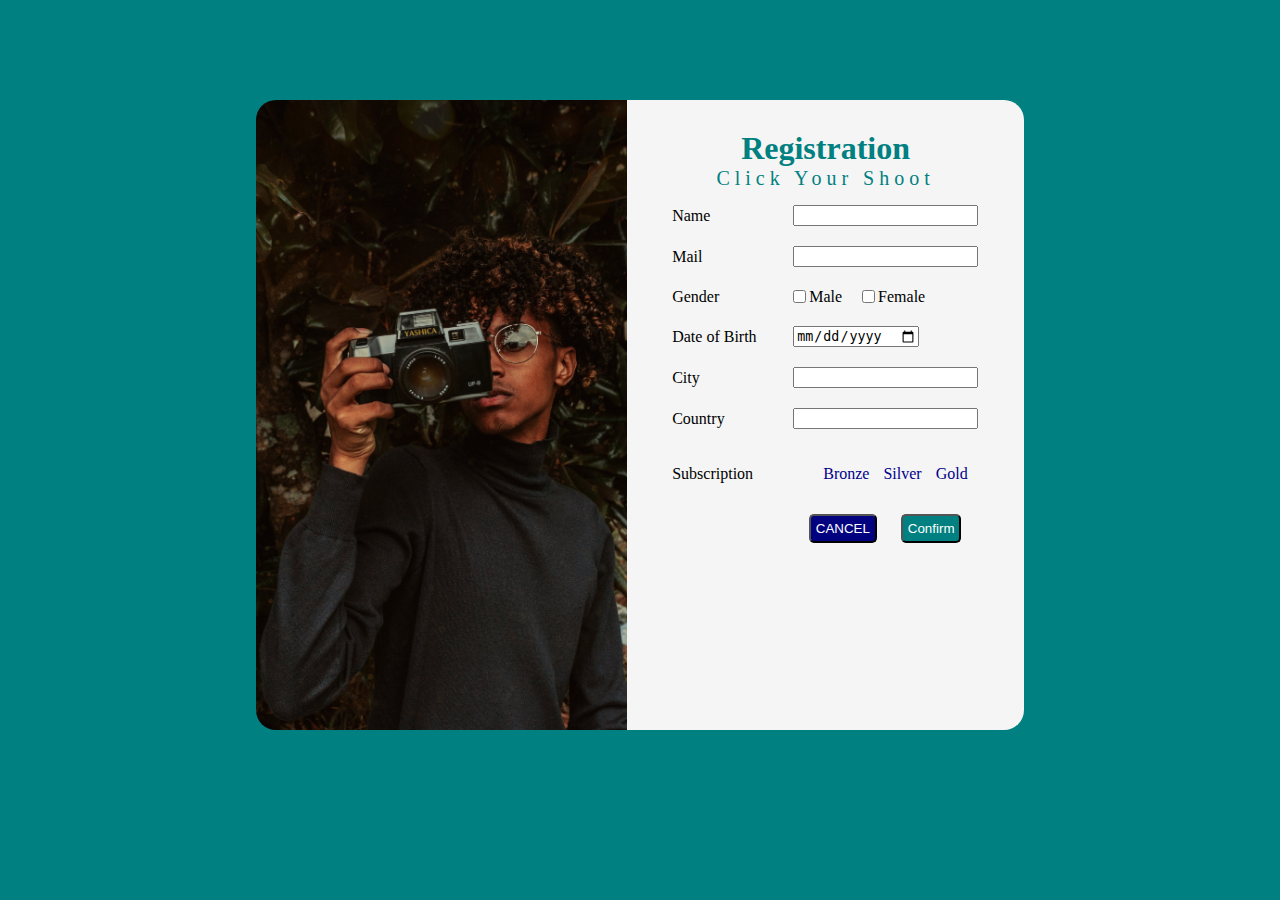
<file: index.html>
<!DOCTYPE html>
<html lang="en">
<head>
    <meta charset="UTF-8">
    <meta http-equiv="X-UA-Compatible" content="IE=edge">
    <meta name="viewport" content="width=device-width, initial-scale=1.0">
    <title>Login</title>
    <link rel="stylesheet" href="style.css">
</head>
<body>
    <div class="container">
        <div class="photo">
            <img src="image.jpeg" alt="photographer">
        </div>
        <div class="registraion_form">
            <h1>Registration</h1>
            <p>Click Your Shoot</p>
            <form>
                <div class="form1">
                    <label for="name">Name</label>
                    <input type="text" name="name" id="fname">
                </div>
                <div class="form1">
                    <label for="mailId">Mail</label>
                    <input type="mail" name="Mail" id="rmail">
                </div>
                <div class="form1">
                    <label for="gender">Gender</label>
                    <input type="checkbox" name="Male" id="male" value="Male">Male</input>
                    <input type="checkbox" name="Female" id="female" value="Female">Female</input>
                </div>
                <div class="form1">
                    <label for="DOB">Date of Birth</label>
                    <input type="date" name="dob" id="dob">
                </div>
                <div class="form1">
                    <label for="cityname">City</label>
                    <input type="text" name="cityname" id="cty">
                </div>
                <div class="form1">
                    <label for="countryname">Country</label>
                    <input type="text" name="countryname" id="count">
                </div>
                <div class="form1">
                    <label for="Sub">Subscription</label>
                    <ul>
                        <li><a href="#">Bronze</a></li>
                        <li><a href="#">Silver</a></li>
                        <li><a href="#">Gold</a></li>
                    </ul>
                </div>
                <div class="btn">
                    <input type="button" id="can" value="CANCEL">
                    <input type="button" id="con" value="Confirm">
                </div>
                
            </form>
        </div>
    </div>
</body>
</html>
</file>
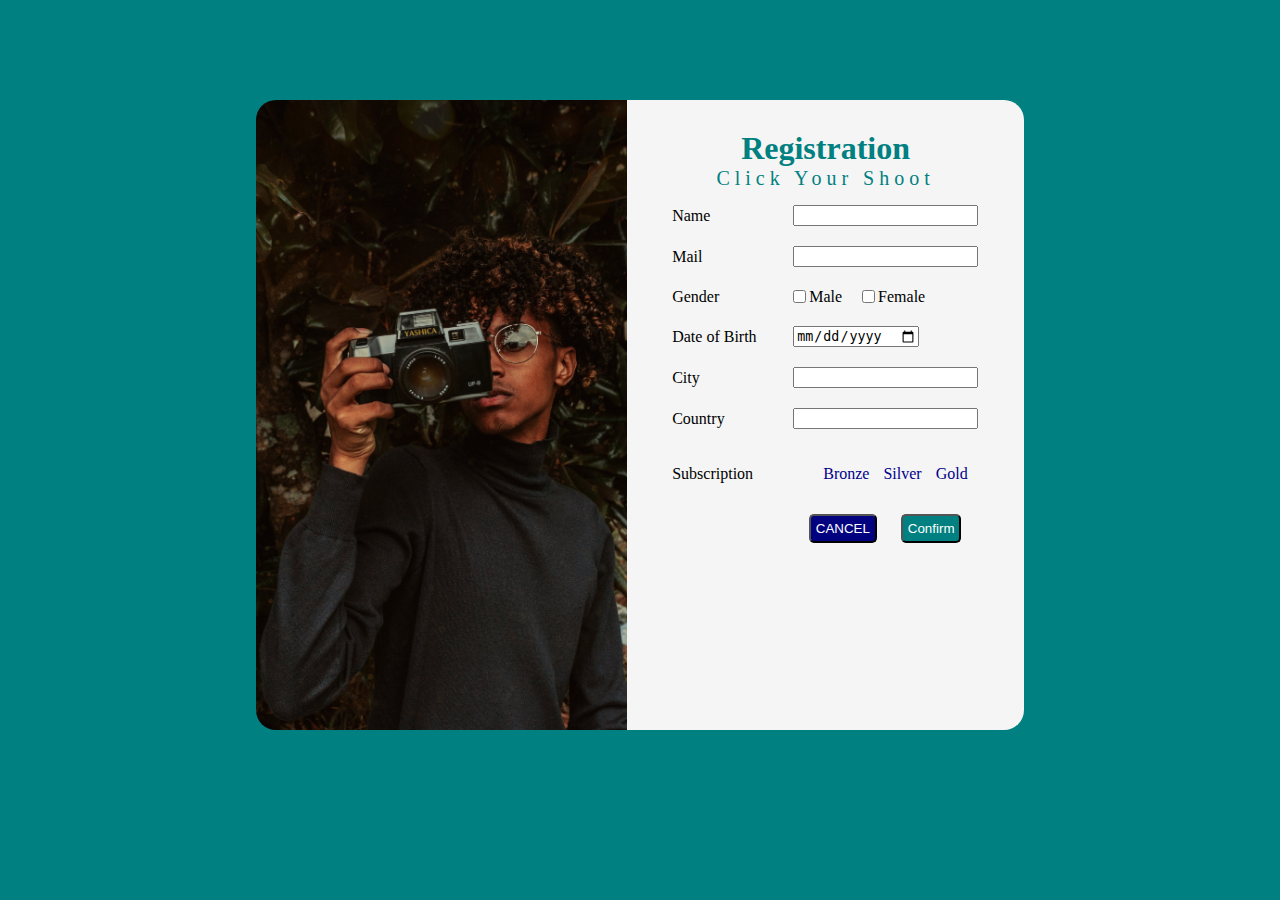
<file: login.html>
<!DOCTYPE html>
<html lang="en">
<head>
    <meta charset="UTF-8">
    <meta http-equiv="X-UA-Compatible" content="IE=edge">
    <meta name="viewport" content="width=device-width, initial-scale=1.0">
    <title>Login</title>
    <link rel="stylesheet" href="style.css">
</head>
<body>
    <div class="container">
        <div class="photo">
            <img src="image.jpeg" alt="photographer">
        </div>
        <div class="registraion_form">
            <h1>Registration</h1>
            <p>Click Your Shoot</p>
            <form>
                <div class="form1">
                    <label for="name">Name</label>
                    <input type="text" name="name" id="fname">
                </div>
                <div class="form1">
                    <label for="mailId">Mail</label>
                    <input type="mail" name="Mail" id="rmail">
                </div>
                <div class="form1">
                    <label for="gender">Gender</label>
                    <input type="checkbox" name="Male" id="male" value="Male">Male</input>
                    <input type="checkbox" name="Female" id="female" value="Female">Female</input>
                </div>
                <div class="form1">
                    <label for="DOB">Date of Birth</label>
                    <input type="date" name="dob" id="dob">
                </div>
                <div class="form1">
                    <label for="cityname">City</label>
                    <input type="text" name="cityname" id="cty">
                </div>
                <div class="form1">
                    <label for="countryname">Country</label>
                    <input type="text" name="countryname" id="count">
                </div>
                <div class="form1">
                    <label for="Sub">Subscription</label>
                    <ul>
                        <li><a href="#">Bronze</a></li>
                        <li><a href="#">Silver</a></li>
                        <li><a href="#">Gold</a></li>
                    </ul>
                </div>
                <div class="btn">
                    <input type="button" id="can" value="CANCEL">
                    <input type="button" id="con" value="Confirm">
                </div>
                
            </form>
        </div>
    </div>
</body>
</html>
</file>
<file: style.css>
body{
    /* background: rgb(51,207,160); */
    /* background: linear-gradient(8deg, rgba(51,207,160,1) 0%, rgba(1,116,120,1) 76%); */
    background-color: #008080;
    background-repeat: no-repeat;
    max-width: 100vw;
    max-height: 100vh   ;
    font-family: calibri;
}
.container{
    /* border: 2px solid black; */
    max-width: 60vw;
    height: 70vh;
    margin-right: auto;
    margin-left: auto;
    margin-top:100px;
    display: flex;
    border-radius: 20px;
    flex-direction: row;
    /* margin-bottom: auto; */
}
img{
    width:29vw;
    height: 70vh;
    border-top-left-radius: 20px;
    border-bottom-left-radius: 20px;
}
.registraion_form{
    width: 40vw;
    background-color: whitesmoke;
    padding: 30px;
    /* display: flex;
    flex-direction: column;
    align-items:center;
    justify-content:flex-start; */
    border-top-right-radius: 20px;
    border-bottom-right-radius: 20px;
}
.registraion_form h1,p{
    top:0;
    margin: 0;
    color:teal;
    text-align: center;
    
}
.registraion_form p{
    top:0;
    letter-spacing: 5px;
    font-size: 20px;
}
.container .form1{
    /* padding:30px; */
    width: 100%;
    display: flex;
    align-items: center;
    justify-items: center;
    margin: 10px;
    padding: 5px;
}
label{
    width:30%;
}
input{
    max-width: 70%;
}
#dob,#fname,#male,#female,#rmail,#cty,#count{
    margin-left: 20px;
    box-sizing: border-box;
}
ul li{
    display: inline;
    /* list-style-type: none; */
    margin-left: 10px;
}
li a{
    text-decoration: none;
    color:darkblue;
    font-weight: 500;
    /* margin-left: 3px; */
}
li a:hover{
    color:#01e0be;
}
.btn{
    margin-left:45%;
    
}
.btn #can{
    background-color: rgb(2, 2, 128);
    padding: 5px;
    margin-right: 20px;
    color:white;
    border-radius: 5px;
    cursor: pointer;
}
.btn #con{
    background-color:#008080;
    padding: 5px;
    color:white;
    border-radius: 5px;
    cursor: pointer;
}
@media (max-width: 768px) {
    .container {
      flex-direction: column;
      max-width: 90vw;
      margin-top: 50px;
    }
  
    img {
      width: 100%;
      height: auto;
      border-top-left-radius: 20px;
      border-top-right-radius: 20px;
      border-bottom-left-radius: 0;
    }
  
    .registraion_form {
      width: 100%;
      border-top-right-radius: 0;
      border-bottom-left-radius: 20px;
      border-bottom-right-radius: 20px;
    }
  }
  
  @media (max-width: 480px) {
    .container {
      max-width: 90vw;
    }
  
    .registraion_form {
      padding: 15px;
    }
  
    .btn {
      margin-left: 40%;
    }
  }
</file>
